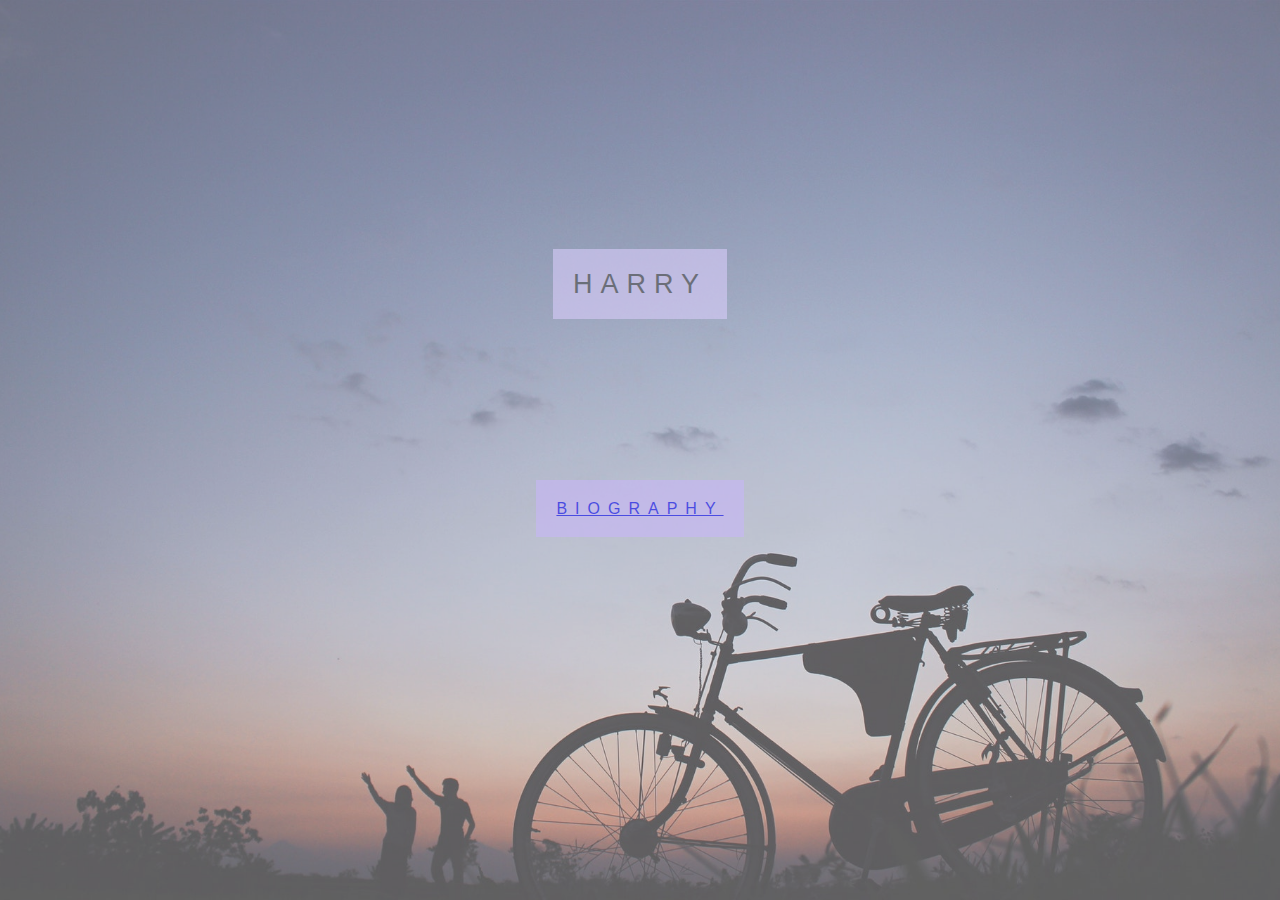
<file: index.html>
<!DOCTYPE html>
<html>
<head>
	<title>My Website</title>
	<link rel="stylesheet" type="text/css" href="main.css">
</head>
<body>
	<div class="background">
    	<div class="ptext">
      		<span class="border">
        		Harry
      		</span>
    	</div>
  	</div>
    <div class="ptext2">
      	<span class="border2">
        	<a href="bio.html">Biography</a>
      	</span>
  	</div>
</body>
</html>
</file>
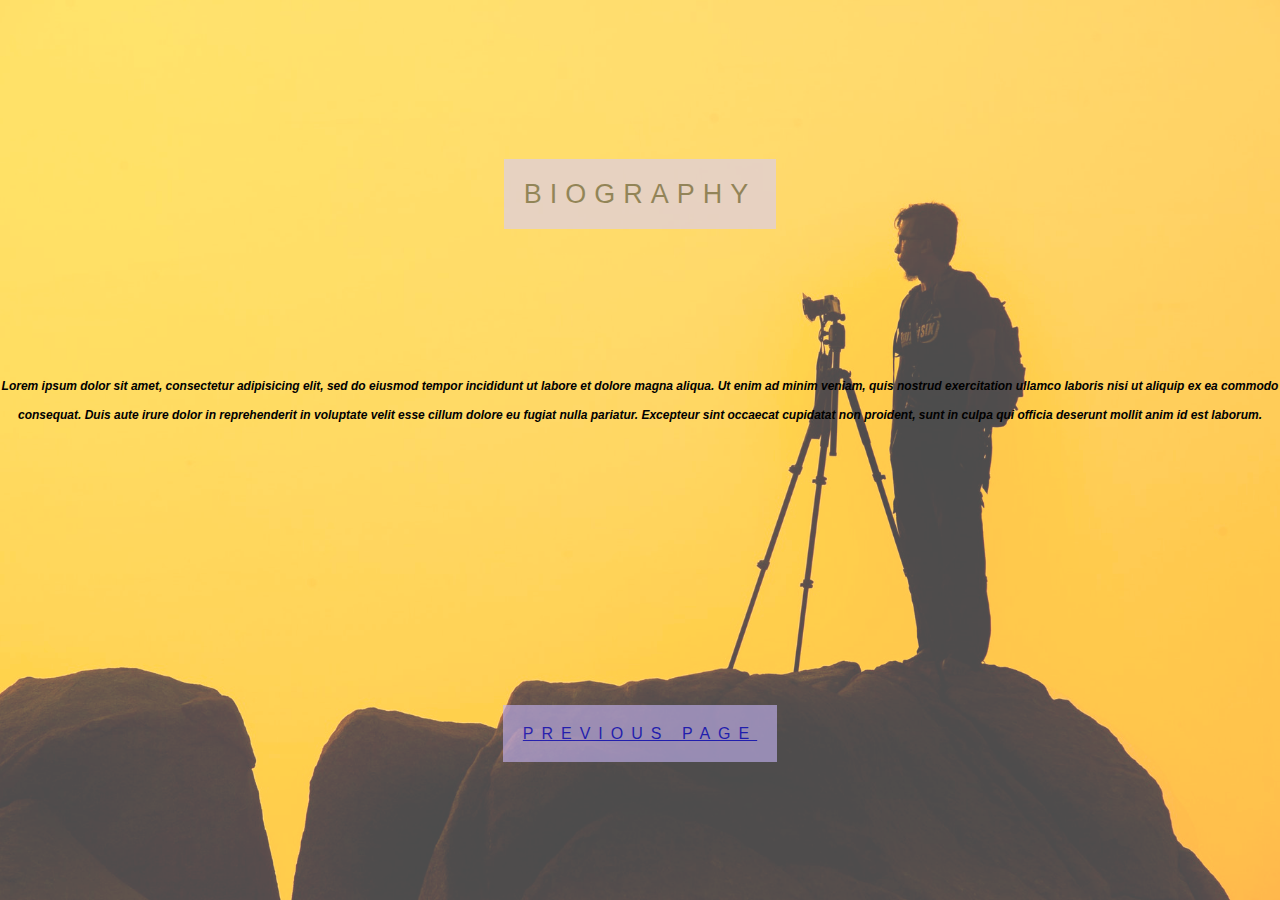
<file: bio.html>
<!DOCTYPE html>
<html>
<head>
	<title>Biography</title>
	<link rel="stylesheet" type="text/css" href="main.css">
</head>
<body>
	<div class="background3">
    	<div class="biotext">
      		<span class="border3">
        		Biography
      		</span>
    	</div>
  	</div>
  	<div class="info">
  		<span>
  			<p><strong><em>
  			Lorem ipsum dolor sit amet, consectetur adipisicing elit, sed do eiusmod
  			tempor incididunt ut labore et dolore magna aliqua. Ut enim ad minim veniam,
  			quis nostrud exercitation ullamco laboris nisi ut aliquip ex ea commodo
  			consequat. Duis aute irure dolor in reprehenderit in voluptate velit esse
  			cillum dolore eu fugiat nulla pariatur. Excepteur sint occaecat cupidatat non
  			proident, sunt in culpa qui officia deserunt mollit anim id est laborum.
  			</em></strong></p>
  		</span>
  	</div>
    	<div class="previouspage">
      		<span class="border3">
      			<a href="index.html">Previous Page</a>
      		</span>
    	</div>
	</body>
</html>
</file>
<file: main.css>
/*CSS*/
body, html{
  height:100%;
  margin:0;
  font-size:16px;
  font-family:"Lato", sans-serif;
  font-weight:400;
  line-height:1.8em;
  color:#666;
}
.background{
  background-image:url('pushbike.jpg');
  min-height:100%;
  position:relative;
  opacity:0.70;
  background-position:center;
  background-size:cover;
  background-repeat:no-repeat;
}
.ptext{
  position:absolute;
  top:30%;
  width:100%;
  text-align:center;
  font-size:27px;
  letter-spacing:8px;
  text-transform:uppercase;
  color: black;
}
.ptext .border{
  background-color: #C8B7F8;
  padding:20px;
  text-align: center;
  opacity: .6;
}
.ptext .border.trans{
  background-color:transparent;
}

/*Biography*/
.ptext2{
  position:absolute;
  top:55%;
  width:100%;
  text-align:center;
  font-size:16px;
  letter-spacing:8px;
  text-transform:uppercase;
  color: black;
}
.ptext2 .border2{
  background-color: #C8B7F8;
  padding:20px;
  text-align: center;
  opacity: .6;
}
.ptext2 .border2.trans{
  background-color:transparent;
}
.biotext{
  color: red;
}
.biotext{
  position:absolute;
  top:20%;
  width:100%;
  text-align:center;
  font-size:27px;
  letter-spacing:8px;
  text-transform:uppercase;
  color: black;
}
.biotext .border3{
  background-color: #C8B7F8;
  padding:20px;
  text-align: center;
  opacity: .6;
}
.biotext .border3.trans{
  background-color:transparent;
}
.background3{
  background-image:url('photography.jpg');
  min-height:100%;
  position:relative;
  opacity:0.70;
  background-position:center;
  background-size:cover;
  background-repeat:no-repeat;
}

/*Previous Page*/
.previouspage{
  position:absolute;
  top:80%;
  width:100%;
  text-align:center;
  font-size:16px;
  letter-spacing:8px;
  text-transform:uppercase;
  color: black;
}
.previouspage .border3{
  background-color: #C8B7F8;
  padding:20px;
  text-align: center;
  opacity: .6;
}
.previouspage .border3.trans{
  background-color:transparent;
}
.info{
  font-family: sans-serif;
  position:absolute;
  top:40%;
  width:100%;
  text-align:center;
  font-size:12px;
  color: black;
}
</file>
